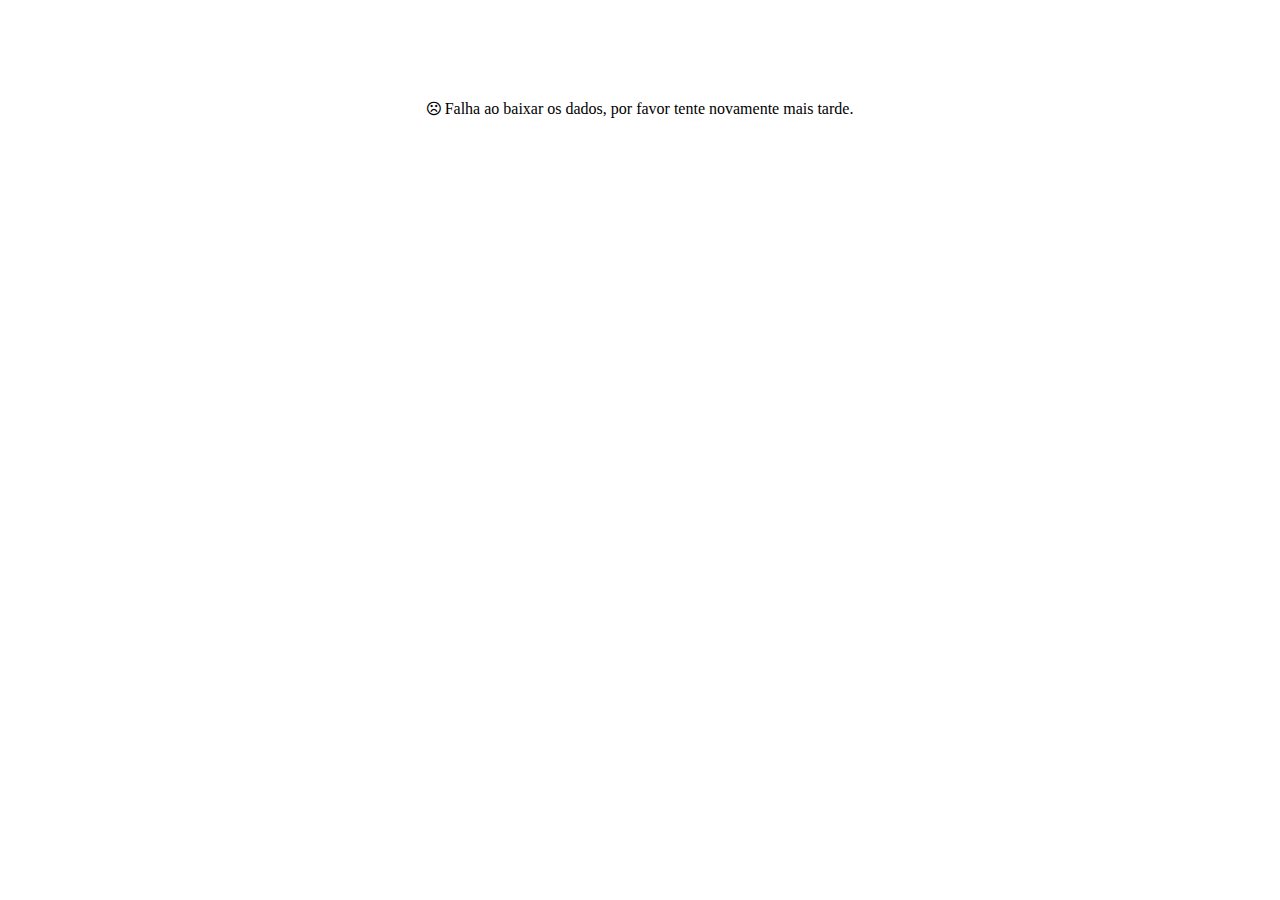
<file: meteogram.html>
<!DOCTYPE html>
<html lang="pt-BR">
	<head>
		<meta charset="utf-8">

		<!-- Always force latest IE rendering engine (even in intranet) & Chrome Frame
		Remove this if you use the .htaccess -->
		<meta http-equiv="X-UA-Compatible" content="IE=edge,chrome=1">

		<title>PAGE TITLE</title>
		<meta name="description" content="">
		<meta name="author" content="Claudia">

		<meta name="viewport" content="width=device-width; initial-scale=1.0">

		<!-- Replace favicon.ico & apple-touch-icon.png in the root of your domain and delete these references -->
		<link rel="shortcut icon" href="/favicon.ico">
		<link rel="apple-touch-icon" href="/apple-touch-icon.png">

		<script src="https://code.jquery.com/jquery-3.1.1.min.js"></script>

		<script src="js/highcharts/highcharts.js"></script>
		<script src="js/highcharts/windbarb.js"></script>
		<script src="js/highcharts/exporting.js"></script>
		<script src="js/highcharts/pattern-fill-v2.js"></script>
		<link href="https://netdna.bootstrapcdn.com/font-awesome/4.0.3/css/font-awesome.css" rel="stylesheet">
	</head>

	<body>

		<div id="container" style="max-width: 800px; min-width: 380px; height: 310px; margin: 0 auto">
			<div style="margin-top: 100px; text-align: center" id="loading">
				<i class="fa fa-spinner fa-spin"></i> Loading data from external source
			</div>
		</div>
		<!--
		<div style="width: 800px; margin: 0 auto">
		<a href="#http://www.yr.no/place/United_Kingdom/England/London/forecast_hour_by_hour.xml">London</a>,
		<a href="#http://www.yr.no/place/France/Rhône-Alpes/Val_d'Isère~2971074/forecast_hour_by_hour.xml">Val d'Isère</a>,
		<a href="#http://www.yr.no/place/United_States/California/San_Francisco/forecast_hour_by_hour.xml">San Francisco</a>,
		<a href="#http://www.yr.no/place/Norway/Vik/Vikafjell/forecast_hour_by_hour.xml">Vikjafjellet</a>
		</div>
		-->

		<script>
			jQuery.noConflict();
			var example = 'combo-meteogram',
			    theme = 'default';
			(function($) {// encapsulate jQuery
				/**
				 * This is a complex demo of how to set up a Highcharts chart, coupled to a
				 * dynamic source and extended by drawing image sprites, wind arrow paths
				 * and a second grid on top of the chart. The purpose of the demo is to inpire
				 * developers to go beyond the basic chart types and show how the library can
				 * be extended programmatically. This is what the demo does:
				 *
				 * - Loads weather forecast from www.yr.no in form of an XML service. The XML
				 *   is translated on the Higcharts website into JSONP for the sake of the demo
				 *   being shown on both our website and JSFiddle.
				 * - When the data arrives async, a Meteogram instance is created. We have
				 *   created the Meteogram prototype to provide an organized structure of the different
				 *   methods and subroutines associated with the demo.
				 * - The parseYrData method parses the data from www.yr.no into several parallel arrays. These
				 *   arrays are used directly as the data option for temperature, precipitation
				 *   and air pressure. As the temperature data gives only full degrees, we apply
				 *   some smoothing on the graph, but keep the original data in the tooltip.
				 * - After this, the options structure is build, and the chart generated with the
				 *   parsed data.
				 * - In the callback (on chart load), we weather icons on top of the temperature series.
				 *   The icons are sprites from a single PNG image, placed inside a clipped 30x30
				 *   SVG <g> element. VML interprets this as HTML images inside a clipped div.
				 * - Lastly, the wind arrows are built and added below the plot area, and a grid is
				 *   drawn around them. The wind arrows are basically drawn north-south, then rotated
				 *   as per the wind direction.
				 */
				Highcharts.setOptions({
					lang : {
						months : ['Janeiro', 'Fevereiro', 'Março', 'Abril', 'Maio', 'Junho', 'Julho', 'Agosto', 'Setembro', 'Outubro', 'Novembro', 'Dezembro'],
						weekdays : ['Domingo', 'Segunda', 'Terça', 'Quarta', 'Quinta', 'Sexta', 'Sábado']
					}
				});
				function Meteogram(xml, container) {
					// Parallel arrays for the chart data, these are populated as the XML/JSON file
					// is loaded
					this.symbols = [];
					this.precipitations = [];
					this.precipitationsError = [];
					// Only for some data sets
					this.winds = [];
					this.temperatures = [];
					this.pressures = [];

					// Initialize
					this.xml = xml;
					this.container = container;

					// Run
					this.parseYrData();
				}

				/**
				 * Function to smooth the temperature line. The original data provides only whole degrees,
				 * which makes the line graph look jagged. So we apply a running mean on it, but preserve
				 * the unaltered value in the tooltip.
				 */
				Meteogram.prototype.smoothLine = function(data) {
					var i = data.length,
					    sum,
					    value;

					while (i--) {
						data[i].value = value = data[i].y;
						// preserve value for tooltip

						// Set the smoothed value to the average of the closest points, but don't allow
						// it to differ more than 0.5 degrees from the given value
						sum = (data[i - 1] || data[i]).y + value + (data[i + 1] || data[i]).y;
						data[i].y = Math.max(value - 0.5, Math.min(sum / 3, value + 0.5));
					}
				};

				/**
				 * Draw the weather symbols on top of the temperature series. The symbols are
				 * fetched from yr.no's MIT licensed weather symbol collection.
				 * https://github.com/YR/weather-symbols
				 */
				Meteogram.prototype.drawWeatherSymbols = function(chart) {
					var meteogram = this;

					$.each(chart.series[0].data, function(i, point) {
						if (meteogram.resolution > 36e5 || i % 2 === 0) {

							chart.renderer.image('https://cdn.rawgit.com/YR/weather-symbols/6.0.2/dist/svg/' + meteogram.symbols[i] + '.svg', point.plotX + chart.plotLeft - 8, point.plotY + chart.plotTop - 30, 30, 30).attr({
								zIndex : 5
							}).add();
						}
					});
				};

				/**
				 * Draw blocks around wind arrows, below the plot area
				 */
				Meteogram.prototype.drawBlocksForWindArrows = function(chart) {
					var xAxis = chart.xAxis[0],
					    x,
					    pos,
					    max,
					    isLong,
					    isLast,
					    i;

					for ( pos = xAxis.min,
					max = xAxis.max,
					i = 0; pos <= max + 36e5; pos += 36e5, i += 1) {

						// Get the X position
						isLast = pos === max + 36e5;
						x = Math.round(xAxis.toPixels(pos)) + ( isLast ? 0.5 : -0.5);

						// Draw the vertical dividers and ticks
						if (this.resolution > 36e5) {
							isLong = pos % this.resolution === 0;
						} else {
							isLong = i % 2 === 0;
						}
						chart.renderer.path(['M', x, chart.plotTop + chart.plotHeight + ( isLong ? 0 : 28), 'L', x, chart.plotTop + chart.plotHeight + 32, 'Z']).attr({
							'stroke' : chart.options.chart.plotBorderColor,
							'stroke-width' : 1
						}).add();
					}

					// Center items in block
					chart.get('windbarbs').markerGroup.attr({
						translateX : chart.get('windbarbs').markerGroup.translateX + 8
					});

				};

				/**
				 * Get the title based on the XML data
				 */
				Meteogram.prototype.getTitle = function() {
					return 'Previsão para ' + this.xml.querySelector('location name').textContent + ', ' + this.xml.querySelector('location country').textContent;
				};

				/**
				 * Build and return the Highcharts options structure
				 */
				Meteogram.prototype.getChartOptions = function() {
					var meteogram = this;

					return {
						chart : {
							renderTo : this.container,
							marginBottom : 70,
							marginRight : 40,
							marginTop : 50,
							plotBorderWidth : 1,
							height : 310,
							alignTicks : false,
							scrollablePlotArea : {
								minWidth : 720
							}
						},

						defs : {
							patterns : [{
								'id' : 'precipitation-error',
								'path' : {
									d : ['M', 3.3, 0, 'L', -6.7, 10, 'M', 6.7, 0, 'L', -3.3, 10, 'M', 10, 0, 'L', 0, 10, 'M', 13.3, 0, 'L', 3.3, 10, 'M', 16.7, 0, 'L', 6.7, 10].join(' '),
									stroke : '#68CFE8',
									strokeWidth : 1
								}
							}]
						},

						title : {
							text : this.getTitle(),
							align : 'left',
							style : {
								whiteSpace : 'nowrap',
								textOverflow : 'ellipsis'
							}
						},

						credits : {
							text : 'Forecast from <a href="http://yr.no">yr.no</a>',
							href : this.xml.querySelector('credit link').getAttribute('url'),
							position : {
								x : -40
							}
						},

						tooltip : {
							shared : true,
							useHTML : true,
							headerFormat : '<small>{point.x:%A, %b %e, %H:%M} - {point.point.to:%H:%M}</small><br>' + '<b>{point.point.symbolName}</b><br>'

						},

						xAxis : [{// Bottom X axis
							type : 'datetime',
							tickInterval : 6 * 36e5, // two hours
							minorTickInterval : 36e5, // one hour
							tickLength : 0,
							gridLineWidth : 1,
							gridLineColor : (Highcharts.theme && Highcharts.theme.background2) || '#F0F0F0',
							startOnTick : false,
							endOnTick : false,
							minPadding : 0,
							maxPadding : 0,
							offset : 30,
							showLastLabel : true,
							labels : {
								format : '{value:%H}'
							},
							crosshair : true
						}, {// Top X axis
							linkedTo : 0,
							type : 'datetime',
							tickInterval : 24 * 3600 * 1000,
							labels : {
								format : '{value:<span style="font-size: 12px; font-weight: bold">%a</span> %b %e}',
								align : 'left',
								x : 3,
								y : -5
							},
							opposite : true,
							tickLength : 20,
							gridLineWidth : 1
						}],

						yAxis : [{// temperature axis
							title : {
								text : null
							},
							labels : {
								format : '{value}°',
								style : {
									fontSize : '10px'
								},
								x : -3
							},
							plotLines : [{// zero plane
								value : 0,
								color : '#BBBBBB',
								width : 1,
								zIndex : 2
							}],
							maxPadding : 0.3,
							minRange : 8,
							tickInterval : 1,
							gridLineColor : (Highcharts.theme && Highcharts.theme.background2) || '#F0F0F0'

						}, {// precipitation axis
							title : {
								text : null
							},
							labels : {
								enabled : false
							},
							gridLineWidth : 0,
							tickLength : 0,
							minRange : 10,
							min : 0

						}, {// Air pressure
							allowDecimals : false,
							title : {// Title on top of axis
								text : 'hPa',
								offset : 0,
								align : 'high',
								rotation : 0,
								style : {
									fontSize : '10px',
									color : Highcharts.getOptions().colors[2]
								},
								textAlign : 'left',
								x : 3
							},
							labels : {
								style : {
									fontSize : '8px',
									color : Highcharts.getOptions().colors[2]
								},
								y : 2,
								x : 3
							},
							gridLineWidth : 0,
							opposite : true,
							showLastLabel : false
						}],

						legend : {
							enabled : false
						},

						plotOptions : {
							series : {
								pointPlacement : 'between'
							}
						},

						series : [{
							name : 'Temperatura',
							data : this.temperatures,
							type : 'spline',
							marker : {
								enabled : false,
								states : {
									hover : {
										enabled : true
									}
								}
							},
							tooltip : {
								pointFormat : '<span style="color:{point.color}">\u25CF</span> ' + '{series.name}: <b>{point.value}°C</b><br/>'
							},
							zIndex : 1,
							color : '#FF3333',
							negativeColor : '#48AFE8'
						}, {
							name : 'Precipitação',
							data : this.precipitationsError,
							type : 'column',
							color : 'url(#precipitation-error)',
							yAxis : 1,
							groupPadding : 0,
							pointPadding : 0,
							tooltip : {
								valueSuffix : ' mm',
								pointFormat : '<span style="color:{point.color}">\u25CF</span> ' + '{series.name}: <b>{point.minvalue} mm - {point.maxvalue} mm</b><br/>'
							},
							grouping : false,
							dataLabels : {
								enabled : meteogram.hasPrecipitationError,
								formatter : function() {
									if (this.point.maxvalue > 0) {
										return this.point.maxvalue;
									}
								},
								style : {
									fontSize : '8px',
									color : 'gray'
								}
							}
						}, {
							name : 'Precipitação',
							data : this.precipitations,
							type : 'column',
							color : '#68CFE8',
							yAxis : 1,
							groupPadding : 0,
							pointPadding : 0,
							grouping : false,
							dataLabels : {
								enabled : !meteogram.hasPrecipitationError,
								formatter : function() {
									if (this.y > 0) {
										return this.y;
									}
								},
								style : {
									fontSize : '8px',
									color : 'gray'
								}
							},
							tooltip : {
								valueSuffix : ' mm'
							}
						}, {
							name : 'Pressão do ar',
							color : Highcharts.getOptions().colors[2],
							data : this.pressures,
							marker : {
								enabled : false
							},
							shadow : false,
							tooltip : {
								valueSuffix : ' hPa'
							},
							dashStyle : 'shortdot',
							yAxis : 2
						}, {
							name : 'Vento',
							type : 'windbarb',
							id : 'windbarbs',
							color : Highcharts.getOptions().colors[1],
							lineWidth : 1.5,
							data : this.winds,
							vectorLength : 18,
							yOffset : -15,
							tooltip : {
								valueSuffix : ' m/s'
							}
						}]
					};
				};

				/**
				 * Post-process the chart from the callback function, the second argument to Highcharts.Chart.
				 */
				Meteogram.prototype.onChartLoad = function(chart) {

					this.drawWeatherSymbols(chart);
					this.drawBlocksForWindArrows(chart);

				};

				/**
				 * Create the chart. This function is called async when the data file is loaded and parsed.
				 */
				Meteogram.prototype.createChart = function() {
					var meteogram = this;
					this.chart = new Highcharts.Chart(this.getChartOptions(), function(chart) {
						meteogram.onChartLoad(chart);
					});
				};

				Meteogram.prototype.error = function() {
					$('#loading').html('<i class="fa fa-frown-o"></i> Falha ao baixar os dados, por favor tente novamente mais tarde.');
				};

				/**
				 * Handle the data. This part of the code is not Highcharts specific, but deals with yr.no's
				 * specific data format
				 */
				Meteogram.prototype.parseYrData = function() {

					var meteogram = this,
					    xml = this.xml,
					    pointStart,
					    forecast = xml && xml.querySelector('forecast');

					if (!forecast) {
						return this.error();
					}

					// The returned xml variable is a JavaScript representation of the provided
					// XML, generated on the server by running PHP simple_load_xml and
					// converting it to JavaScript by json_encode.
					Highcharts.each(forecast.querySelectorAll('tabular time'), function(time, i) {
						// Get the times - only Safari can't parse ISO8601 so we need to do
						// some replacements
						var from = time.getAttribute('from') + ' UTC',
						    to = time.getAttribute('to') + ' UTC';

						from = from.replace(/-/g, '/').replace('T', ' ');
						from = Date.parse(from);
						to = to.replace(/-/g, '/').replace('T', ' ');
						to = Date.parse(to);

						if (to > pointStart + 4 * 24 * 36e5) {
							return;
						}

						// If it is more than an hour between points, show all symbols
						if (i === 0) {
							meteogram.resolution = to - from;
						}

						// Populate the parallel arrays
						meteogram.symbols.push(time.querySelector('symbol').getAttribute('var')
						.match(/[0-9]{2}[dnm]?/)[0]);

						meteogram.temperatures.push({
							x : from,
							y : parseInt(time.querySelector('temperature').getAttribute('value'), 10),
							// custom options used in the tooltip formatter
							to : to,
							symbolName : time.querySelector('symbol').getAttribute('name')
						});

						var precipitation = time.querySelector('precipitation');
						meteogram.precipitations.push({
							x : from,
							y : parseFloat(Highcharts.pick(precipitation.getAttribute('minvalue'), precipitation.getAttribute('value')))
						});

						if (precipitation.getAttribute('maxvalue')) {
							meteogram.hasPrecipitationError = true;
							meteogram.precipitationsError.push({
								x : from,
								y : parseFloat(precipitation.getAttribute('maxvalue')),
								minvalue : parseFloat(precipitation.getAttribute('minvalue')),
								maxvalue : parseFloat(precipitation.getAttribute('maxvalue')),
								value : parseFloat(precipitation.getAttribute('value'))
							});
						}

						if (i % 2 === 0) {
							meteogram.winds.push({
								x : from,
								value : parseFloat(time.querySelector('windSpeed').getAttribute('mps')),
								direction : parseFloat(time.querySelector('windDirection').getAttribute('deg'))
							});
						}

						meteogram.pressures.push({
							x : from,
							y : parseFloat(time.querySelector('pressure').getAttribute('value'))
						});

						if (i === 0) {
							pointStart = (from + to) / 2;
						}
					});

					// Smooth the line
					this.smoothLine(this.temperatures);

					// Create the chart when the data is loaded
					this.createChart();
				};
				// End of the Meteogram protype

				// On DOM ready...

				// Set the hash to the yr.no URL we want to parse
				var place,
				    url;
				if (!location.hash) {
					place = 'Brasil/Distrito_Federal/Brasília/';
					//place = 'France/Rhône-Alpes/Val_d\'Isère~2971074';
					//place = 'Norway/Sogn_og_Fjordane/Vik/Målset';
					//place = 'United_States/California/San_Francisco';
					//place = 'United_States/Minnesota/Minneapolis';

					location.hash = 'https://www.yr.no/place/' + place + '/forecast_hour_by_hour.xml';
				}

				// Then get the XML file through Highcharts' CORS proxy. Our proxy is limited to
				// this specific location. Useing the third party, rate limited cors.io service
				// for experimenting with other locations.
				url = location.hash.substr(1);
				$.ajax({
					dataType : 'xml',
					url : url === 'https://www.yr.no/place/United_Kingdom/England/London/forecast_hour_by_hour.xml' ? 'https://www.highcharts.com/samples/data/cors.php?url=' + url : 'https://cors.io/?' + url,
					success : function(xml) {
						window.meteogram = new Meteogram(xml, 'container');
					},
					error : Meteogram.prototype.error
				});
			})(jQuery);
		</script>
	</body>
</html>
</file>
